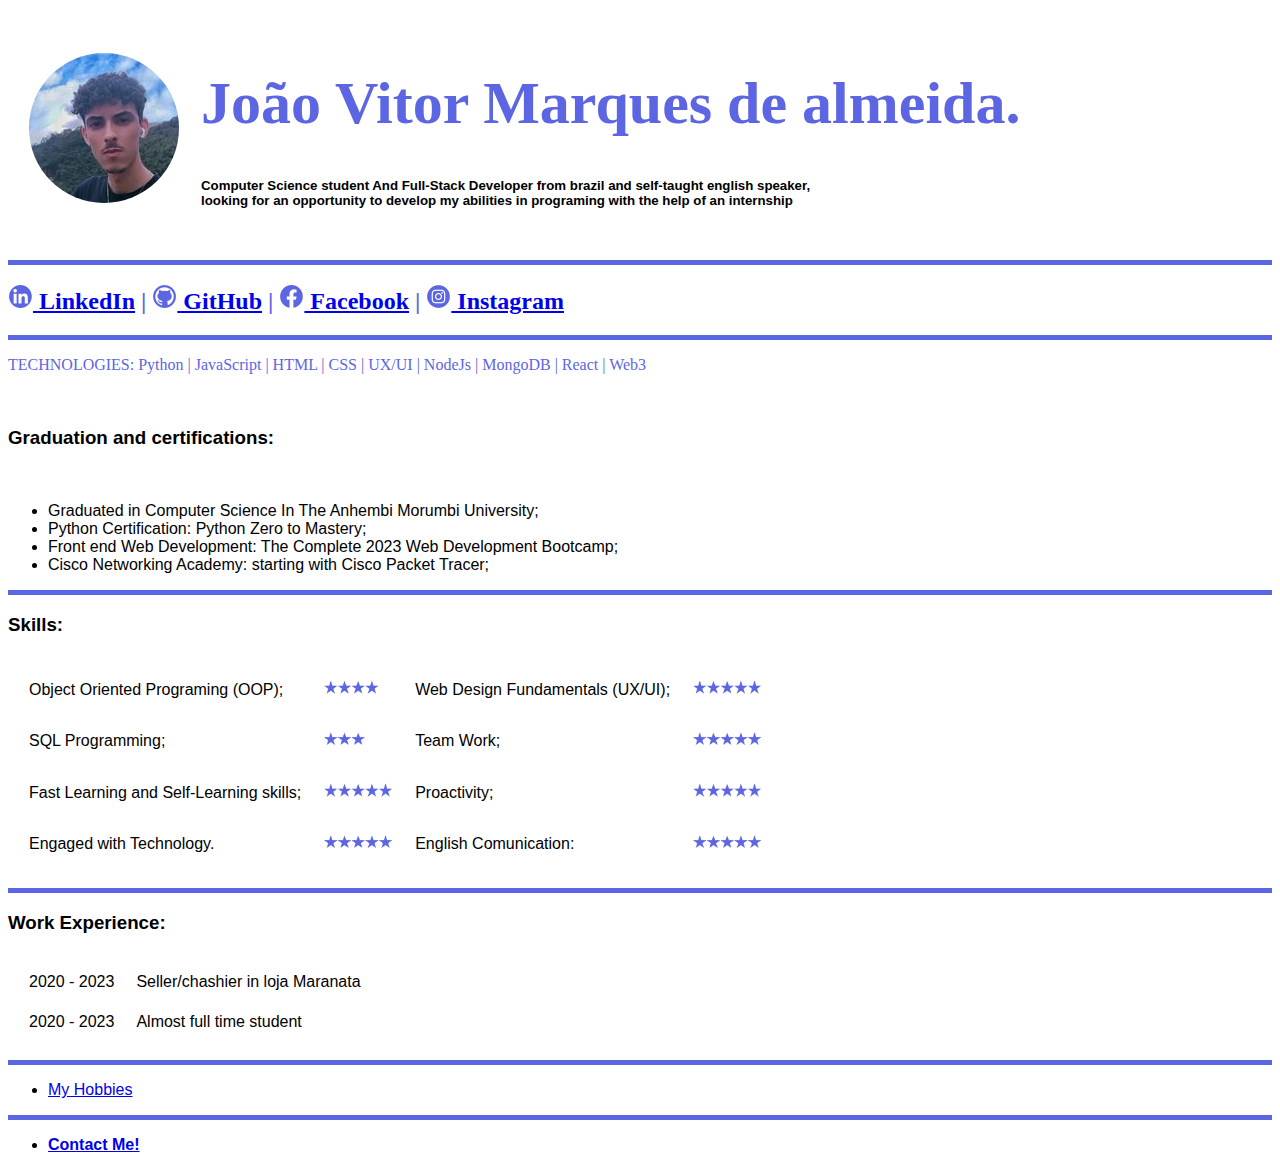
<file: index.html>
<!DOCTYPE html>
<html lang="en">

<head>
    <meta charset="UTF-8">
    <title>João vitor</title>
    <link href="styles/style2.css" rel="stylesheet">
</head>

<body style="font-family: 'Segoe UI', Tahoma, Geneva, Verdana, sans-serif;">

    <table cellspacing = "20" >
        <tr>
            <td><img src="images/me-modified.png" alt="Rosto João Vitor"></td>
            <td>
                <h1>João Vitor Marques de almeida.
                    <br><h5><b>Computer Science student And Full-Stack Developer from brazil and self-taught english speaker,<br>
                         looking for an opportunity to develop my abilities in programing with the help of an internship</b></h3></h1>
            </td>
        </tr>
    </table>

    <hr size = "5" noshade="" color= #5d66e2 >

        <h2 style="color: #5d66e2; font-family: fantasy">
            
                <a href = "https://www.linkedin.com/in/jo%C3%A3omarquesalmeida/"><img src="images/linkedin.png" alt="logolinkedin" width="25" height="25"> LinkedIn</a>
                 | <a href = "https://github.com/JoaoVitorMarquesAlmeida"><img src="images/github.png" alt="logolinkedin" width="25" height="25"> GitHub</a>
                 | <a href = "https://www.facebook.com/profile.php?id=100013492472341"><img src="images/facebook.png" alt="logolinkedin" width="25" height="25"> Facebook</a>
                 | <a href = "https://www.instagram.com/joao_vitor_marques_16/"><img src="images/instagram.png" alt="logolinkedin" width="25" height="25"> Instagram</a> 
            </h2> 
    


    <hr size = "5" noshade="" color= #5d66e2 >

    


    <p style="color: #5d66e2; font-family: fantasy;">TECHNOLOGIES: Python | JavaScript | HTML | CSS | UX/UI | NodeJs | MongoDB | React | Web3</p>    

    <br>

    <h3><b>Graduation and certifications:</b></h3>

    <br>
        <p>
            <ul>
                <li>Graduated in Computer Science In The Anhembi Morumbi University;</li>
                <li>Python Certification: Python Zero to Mastery;</li>
                <li>Front end Web Development: The Complete 2023 Web Development Bootcamp;</li>
                <li>Cisco Networking Academy: starting with Cisco Packet Tracer;</li>
            </ul>
        </p>

    <hr size = "5" noshade="" color= #5d66e2 >


    <h3><b>Skills:</b></h3>

        <table cellspacing = 20px>
            <tr>
                <td>Object Oriented Programing (OOP);</td>
                <td><img src="images/4stars.png" alt="Rosto João Vitor" width="70"></td>
                <td>Web Design Fundamentals (UX/UI);</td>
                <td><img src="images/5stars.png" alt="Rosto João Vitor" width="70"></td>
            </tr>
            <tr>
                <td>SQL Programming;</td>  
                <td><img src="images/3stars.png" alt="Rosto João Vitor" width="70"></td>  
                <td>Team Work;</td>
                <td><img src="images/5stars.png" alt="Rosto João Vitor" width="70"></td>
            </tr>
            <tr>
                <td>Fast Learning and Self-Learning skills;</td>
                <td><img src="images/5stars.png" alt="Rosto João Vitor" width="70"></td>
                <td>Proactivity;</td>
                <td><img src="images/5stars.png" alt="Rosto João Vitor" width="70"></td> 
            </tr>
            <tr>
                <td>Engaged with Technology.</td>
                <td><img src="images/5stars.png" alt="Rosto João Vitor" width="70"></td>
                <td>English Comunication:</td>
                <td><img src="images/5stars.png" alt="Rosto João Vitor" width="70"></td>
            </tr>
        </table>

    <hr size = "5" noshade="" color= #5d66e2 >

    <h3>Work Experience:</h3>

        <table cellspacing = 20px>
            <tr>
               <td>2020 - 2023</td>
               <td> Seller/chashier in loja Maranata</td>
            </tr>
            <tr>
                <td>2020 - 2023</td>
                <td> Almost full time student</td>
            </tr>
        </table>

    <hr size = "5" noshade="" color= #5d66e2 >


    <ul>
        <li><a href="hobbies.html">My Hobbies</a></li>
    </ul>

    <hr size = "5" noshade="" color= #5d66e2 >
    
</body>

<footer>
        <ul>
            <li style="width: max-content;"><b>
                <a href="contatos.html">Contact Me!</a></li>
            </b>
        </ul>
</footer>



</html>
</file>
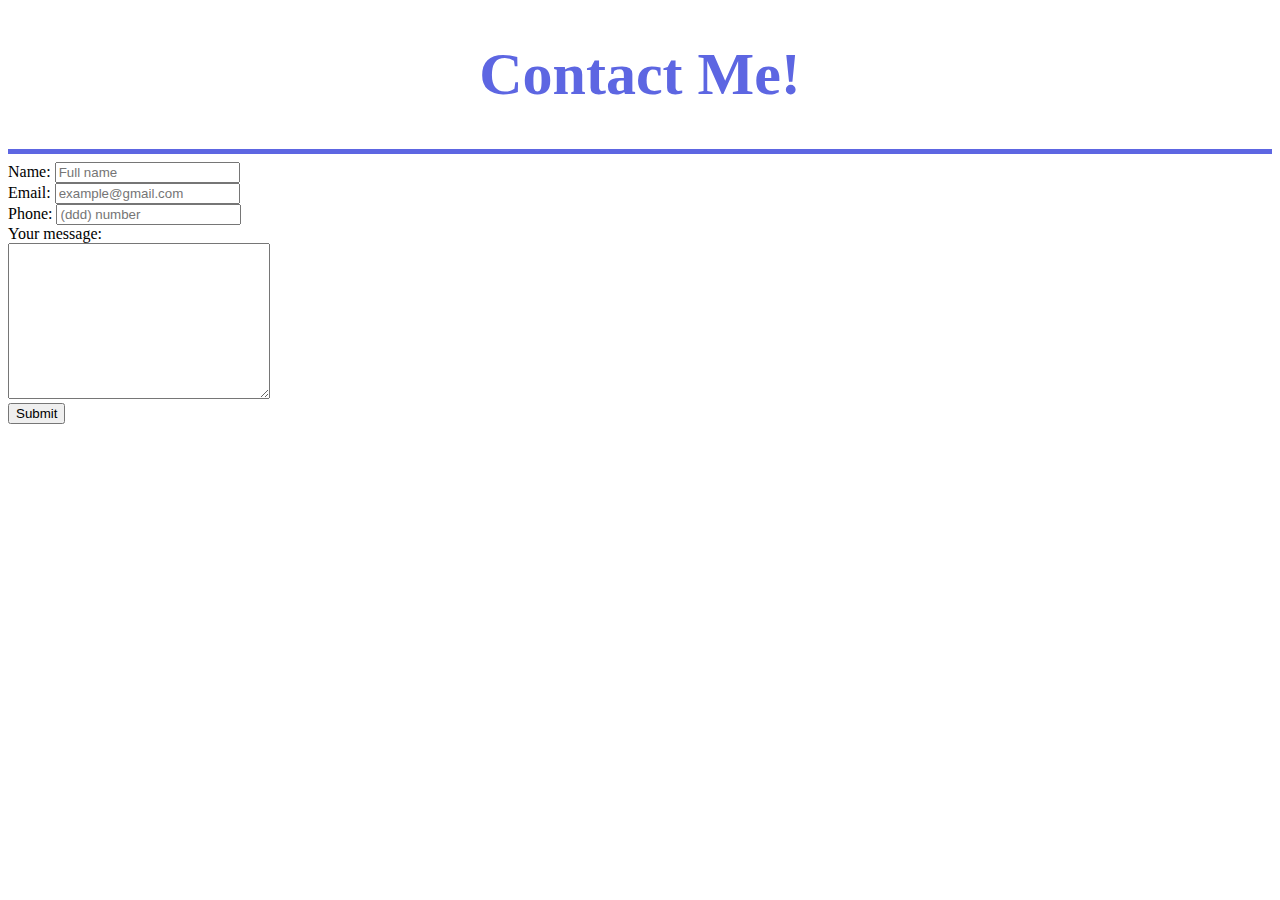
<file: contatos.html>
<!DOCTYPE html>

<html lang="en">
<head>
    <meta charset="UTF-8">
    <title>Contato</title>
    <link href="styles/style2.css" rel="stylesheet">
</head>
<body>
    <h1><center>Contact Me!</center></h1>

    <hr size = "5" noshade="" color= #5d66e2>

    <form action="mailto:info:joaoalmeidamarquesdev@gmail.com" method="post" enctype="text/plain">
        <label>Name: </label>
        <input type="text" name="Your name" value="" placeholder="Full name" ><br>
        <label>Email: </label>
        <input type="email" name="Email" value="" placeholder="example@gmail.com"><br>
        <label>Phone:</label>
        <input type="text" name="Phone" value="" placeholder="(ddd) number"><br>
        <label>Your message:</label><br>
        <textarea name="Mensagem" rows="10" cols="30"></textarea><br>
        <input type="submit" name="Mensagem"><br>
    </form>

</body>
</html>
</file>
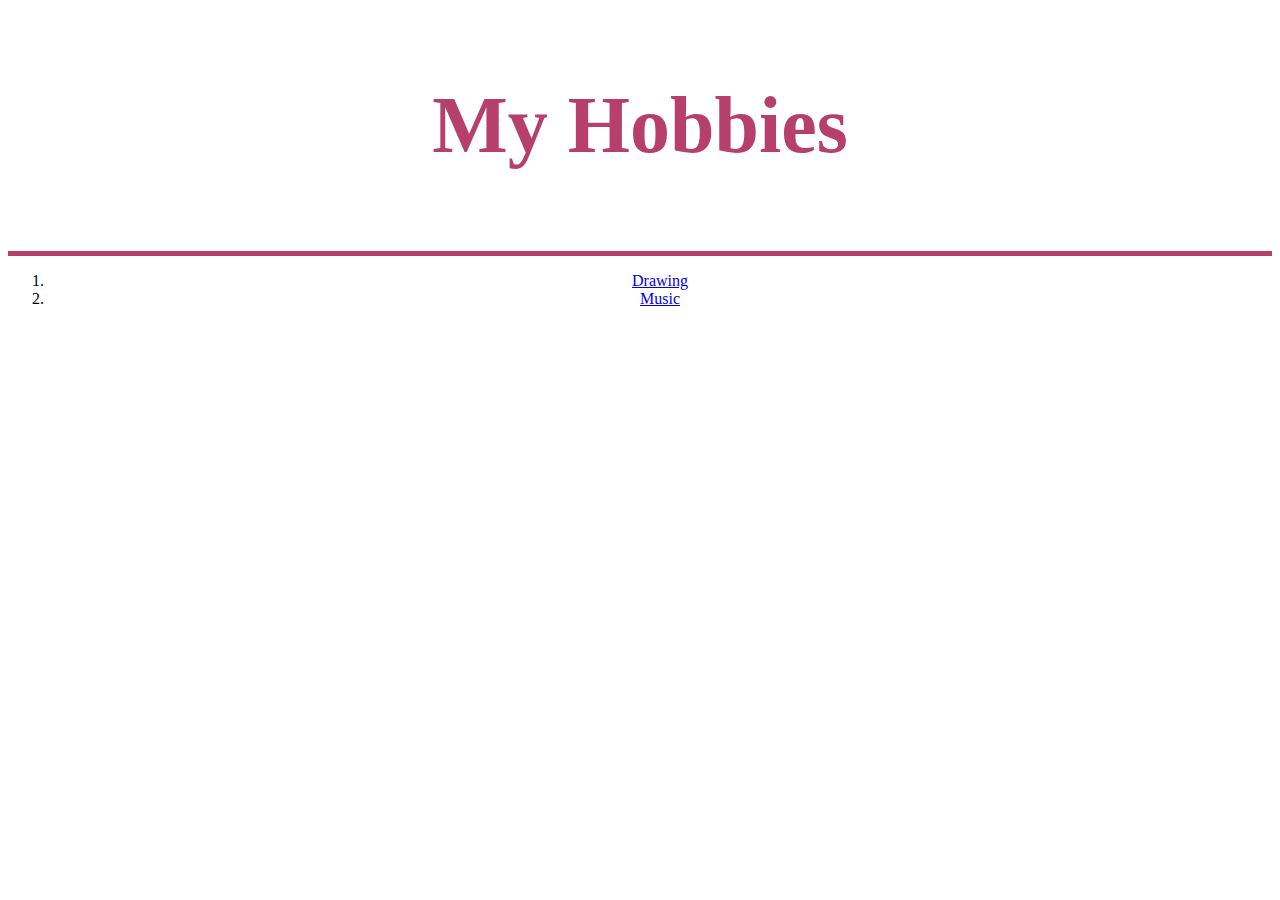
<file: hobbies.html>
<!DOCTYPE html>
<html lang="en">
<head>
    <meta charset="UTF-8">
    <title>My hobbies</title>
</head>
<body>

    <h3 style= "color: #b73f6b; font-family: fantasy; font-size: 80px; "><center>My Hobbies</center></h3>
    
    <hr size="5" noshade="" color= #b73f6b>  
        <center>
            <ol>
                <li><a href="https://www.instagram.com/crashydraws/?next=%2Fjoao_vitor_marques_16%2F">Drawing</a></li>
                <li><a href="https://open.spotify.com/playlist/37i9dQZF1F0sijgNaJdgit">Music</a></li>
            </ol>
        </center>
   
    
</body>
</html>
</file>
<file: styles/style2.css>
h1{
    color : #5d66e2;
    font-family: fantasy;
    font-size: 60px;
}
</file>
